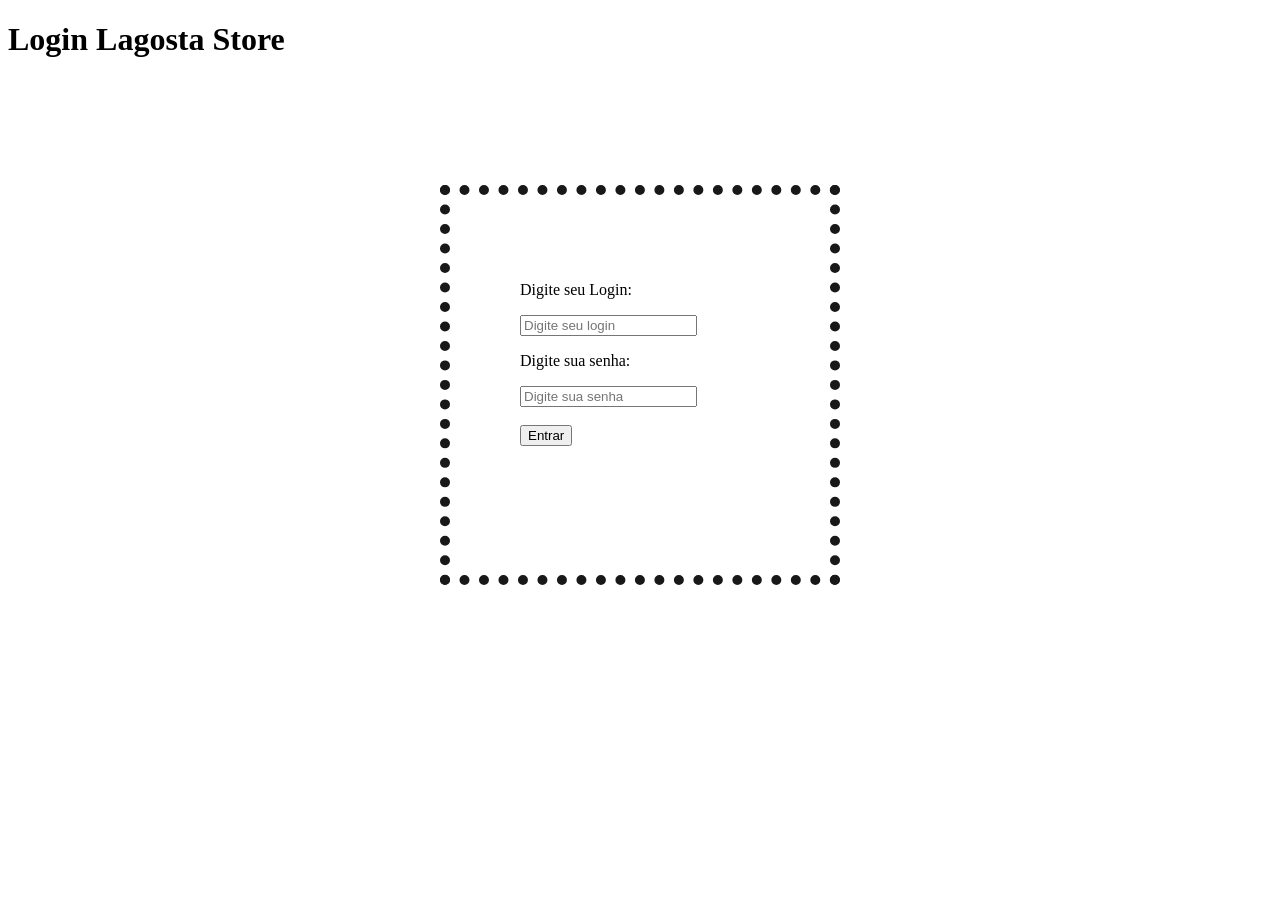
<file: index.html>
<!DOCTYPE html>
<html lang="pt-br">
<head>
    <meta charset="UTF-8">
    <title>Lagosta Store</title>
    <link rel="stylesheet" href="css/styles.css">
    <script src="js/script.js"></script>
</head>
<body>
    <h1>Login Lagosta Store</h1>
    <div class="box">
       <form>
          <p>Digite seu Login:</p>
          <input type="text" id="login" class="login" placeholder="Digite seu login">
          <br/>
          <p>Digite sua senha:</p>
          <input type="password" id="senha" class="senha" placeholder="Digite sua senha">
          <br/> <br/>
          <button type="button" onclick="verificarLogin()">Entrar</button>
       </form>
    </div>
    
</body>
</html>
</file>
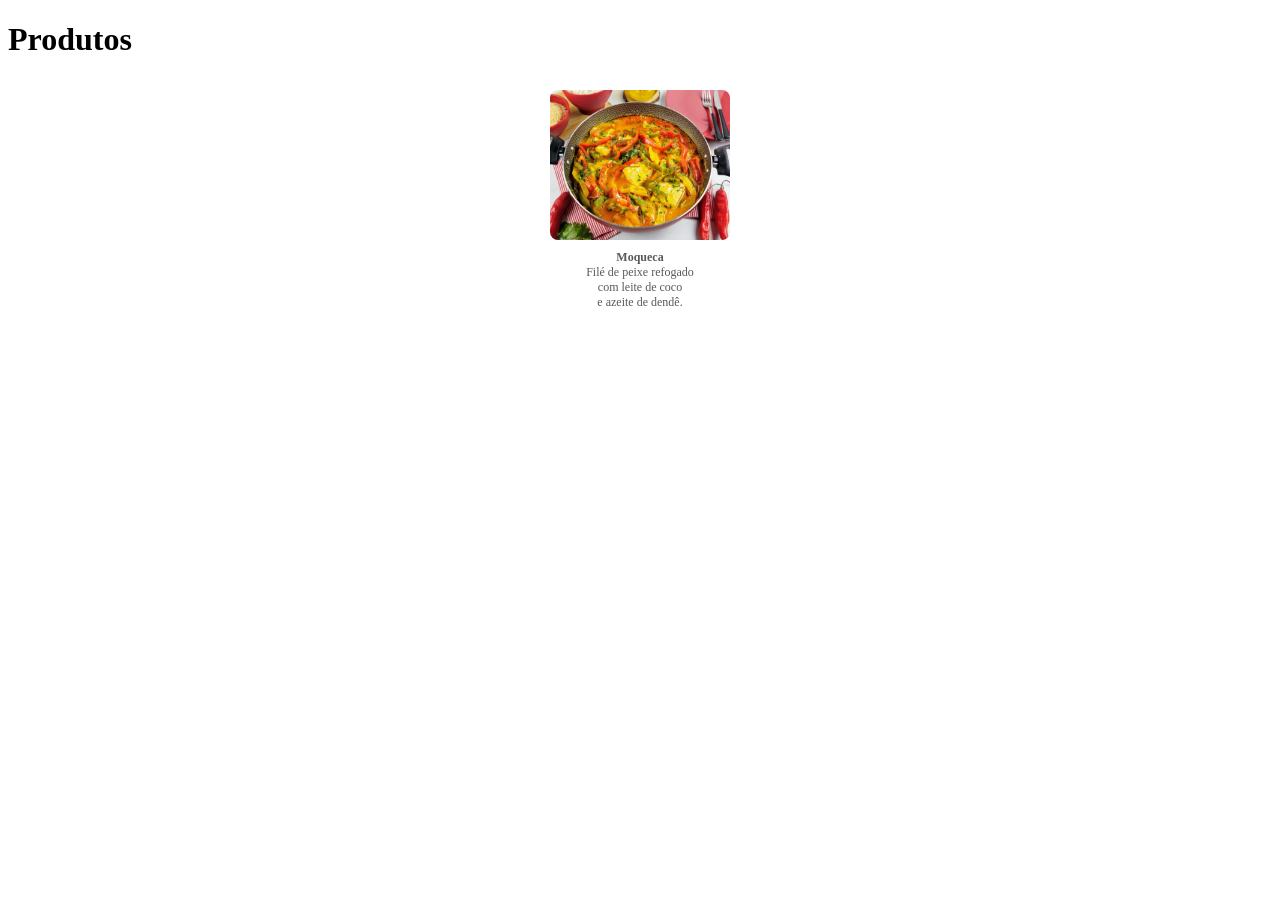
<file: produtos.html>
<!DOCTYPE html>
<html lang="pt-BR">
 <head>
  <title>Produtos</title>
  <meta charset="UTF-8">
  <link rel="stylesheet" href="css/styles.css">
 </head>
 <body>
 <h1>Produtos</h1>
 <div class="pratos">
  <img src="img/moqueca.jpg">
</div>
<span class="titulo_prod">Moqueca</span>
<span class="descricao_prod">Filé de peixe refogado <br/> com leite de coco <br/> e azeite de dendê.</span>
</body>
</html>
</file>
<file: css/styles.css>
* {
    box-sizing: border-box;
}

.box {
    width: 400px;
    height: 400px;
    border: dotted 10px rgba(0,0,0,0.9);
    margin: 10% auto;
    padding: 70px;
}

.pratos {
    display: flex;
    justify-content: center;
    gap: 10px;
    padding: 10px;
}

.pratos img {
    width: 180px;
    height: 150px;
    border-radius: 8px;
}

.pratos img:hover{
    transform: scale(1.1);
}

.titulo_prod {
    font-family: Calibri;
    font-size: 12px;
    font-weight: bold;
    color:rgb(89, 89, 89);
    display: flex;
    justify-content: center;
    gap: 10px;
}

.descricao_prod {
    font-family: Calibri;
    font-size: 12px;
    color:rgb(89, 89, 89);
    display: flex;
    justify-content: center;
    text-align: center;
    gap: 10px;
}
</file>
